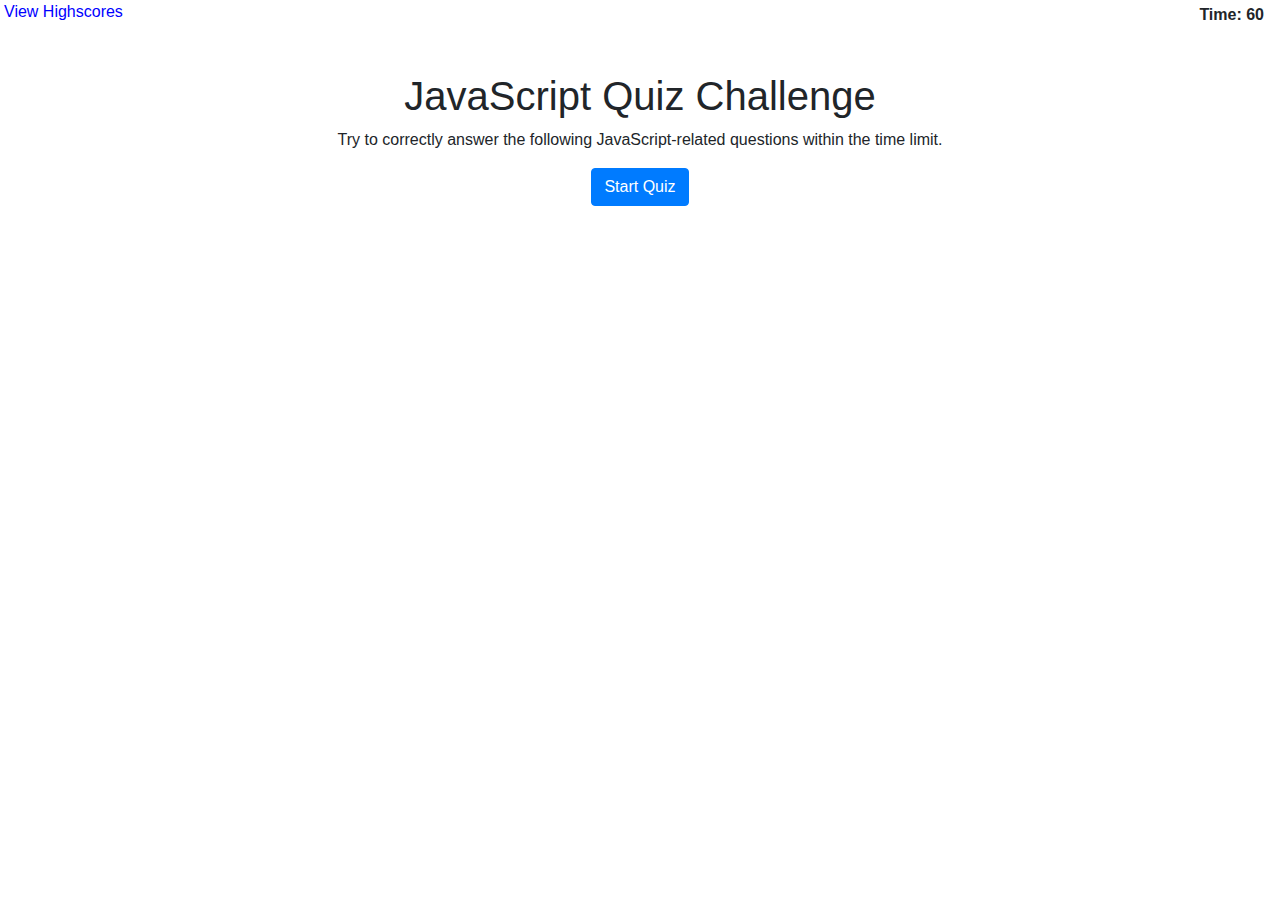
<file: index.html>
<!DOCTYPE html>
<html lang="en">

<head>
    <meta charset="UTF-8">
    <meta name="viewport" content="width=device-width, initial-scale=1.0">
    <title>JavaScript Quiz</title>
    <link rel="stylesheet" href="reset.css" type="text/css" />
    <link rel="stylesheet" href="https://stackpath.bootstrapcdn.com/bootstrap/4.4.1/css/bootstrap.min.css"
        integrity="sha384-Vkoo8x4CGsO3+Hhxv8T/Q5PaXtkKtu6ug5TOeNV6gBiFeWPGFN9MuhOf23Q9Ifjh" crossorigin="anonymous">
    <link rel="stylesheet" href="style.css" type="text/css" />
</head>

<body>
    <header class="header">
        <a id="view-highscores" href="highscores.html">View Highscores</a>
        <p id="time-left">Time: <span>60</span></p>
    </header>
    <main class="container text-center my-5">
        <h1>JavaScript Quiz Challenge</h1>
        <p id="info">Try to correctly answer the following JavaScript-related questions within the time limit. <!-- Keep in mind that
            incorrect answers will penalize your score/time by 15 seconds!</p> -->
        <div id="choices">
            <button type="button" id="button1" class="btn btn-primary"></button>
            <button type="button" id="button2" class="btn btn-primary"></button>
            <button type="button" id="button3" class="btn btn-primary"></button>
            <button type="button" id="button4" class="btn btn-primary"></button>
        </div>
        <button type="button" id="start" class="btn btn-primary">Start Quiz</button>
        <form id="form">
            <label for="Username">Enter your initials: </label>
            <input id="initials" type="text" class="form-control" placeholder="Enter your initials" name="Initials" />
            <input id="submit" type="submit" value="Submit" class="btn btn-primary" />
            </div>
        </form>
        <h2 id="right-or-wrong"></h2>
    </main>

    <script src="script.js" type="text/javascript">
    </script>
</body>

</html>
</file>
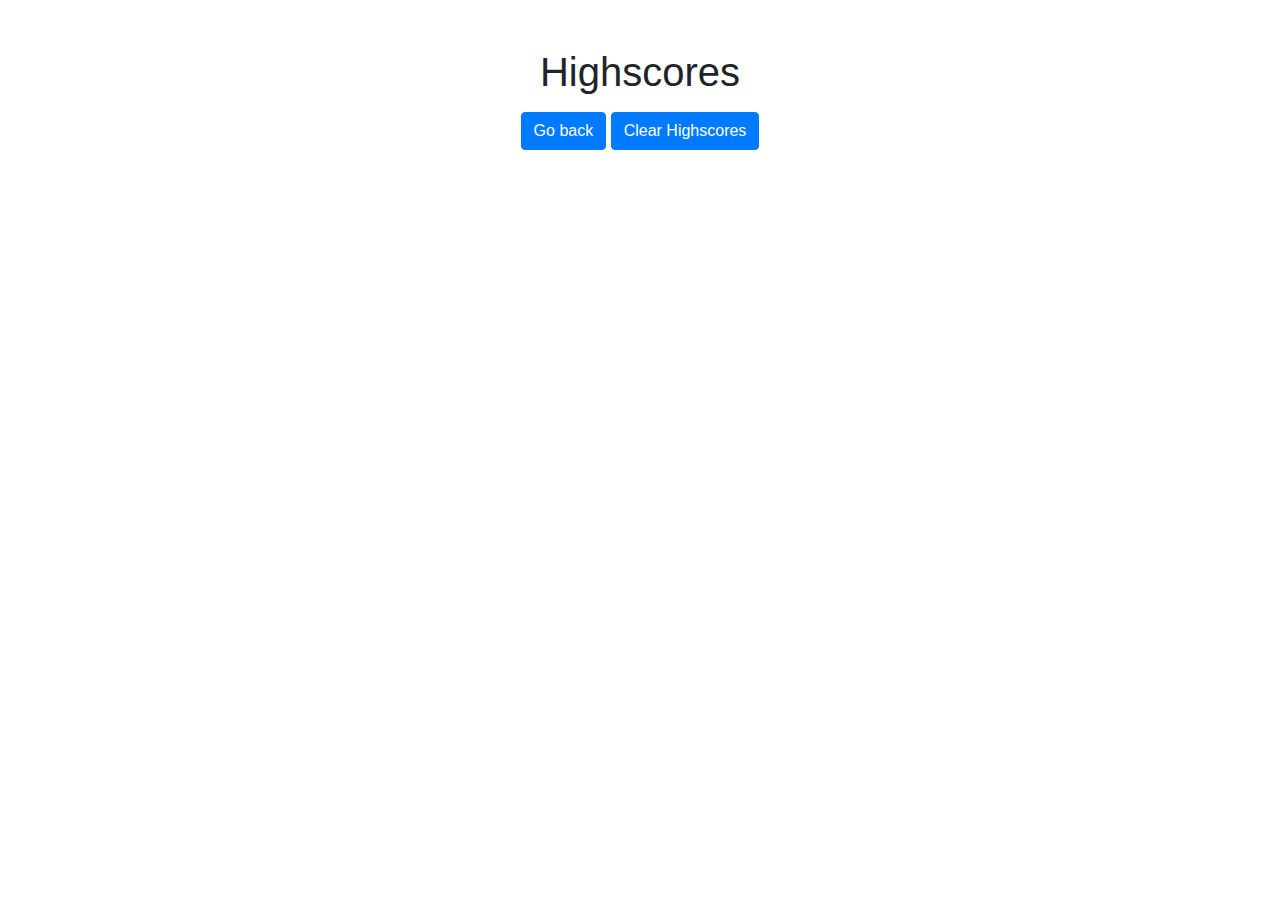
<file: highscores.html>
<!DOCTYPE html>
<html lang="en">

<head>
    <meta charset="UTF-8">
    <meta name="viewport" content="width=device-width, initial-scale=1.0">
    <title>Highscores</title>
    <link rel="stylesheet" href="reset.css" type="text/css" />
    <link rel="stylesheet" href="https://stackpath.bootstrapcdn.com/bootstrap/4.4.1/css/bootstrap.min.css" integrity="sha384-Vkoo8x4CGsO3+Hhxv8T/Q5PaXtkKtu6ug5TOeNV6gBiFeWPGFN9MuhOf23Q9Ifjh" crossorigin="anonymous">
    <link rel="stylesheet" href="style.css" type="text/css"/>
</head>

<body>
    <main class="container text-center my-5">
    <h1>Highscores</h1>
    <div>
        <ol id="list-of-scores">
        
        </ol>
    </div>
    <a href="index.html"><button class="btn btn-primary">Go back</button></a>
    <button id="clear" class="btn btn-primary">Clear Highscores</button>
    </main>
    <script src="highscores.js" type="text/javascript">
    </script>
</body>

</html>
</file>
<file: style.css>
.header {
    position: relative;
}

#view-highscores {
    margin-left: 0.25em;
    color: blue;
}

#time-left {
    position: absolute;
    top: 0.2em;
    right: 1em;
    font-weight: bold;
}

#choices {
    display: none;
    flex-direction: column;
    width: 20%;
}

#button1, #button2, #button3, #button4 {
    margin-top: 8px;
    text-align: left;
}

#right-or-wrong {
    display: none;
    font-style: italic;
    font-weight: 700;
    margin-top: 20px;
    /* color: #e01d34; */
}

#form {
    display: none;
}

#initials {
    width: 30%;
}

#go-back {
    display: none;
}

button a {
    color: white;
}

input {
    margin-left: 10px;
}

ol {
    font-weight: 600;
    font-size: 25px;
    color: #007bff;
    opacity: 0.7;
    text-transform: uppercase;
}
</file>
